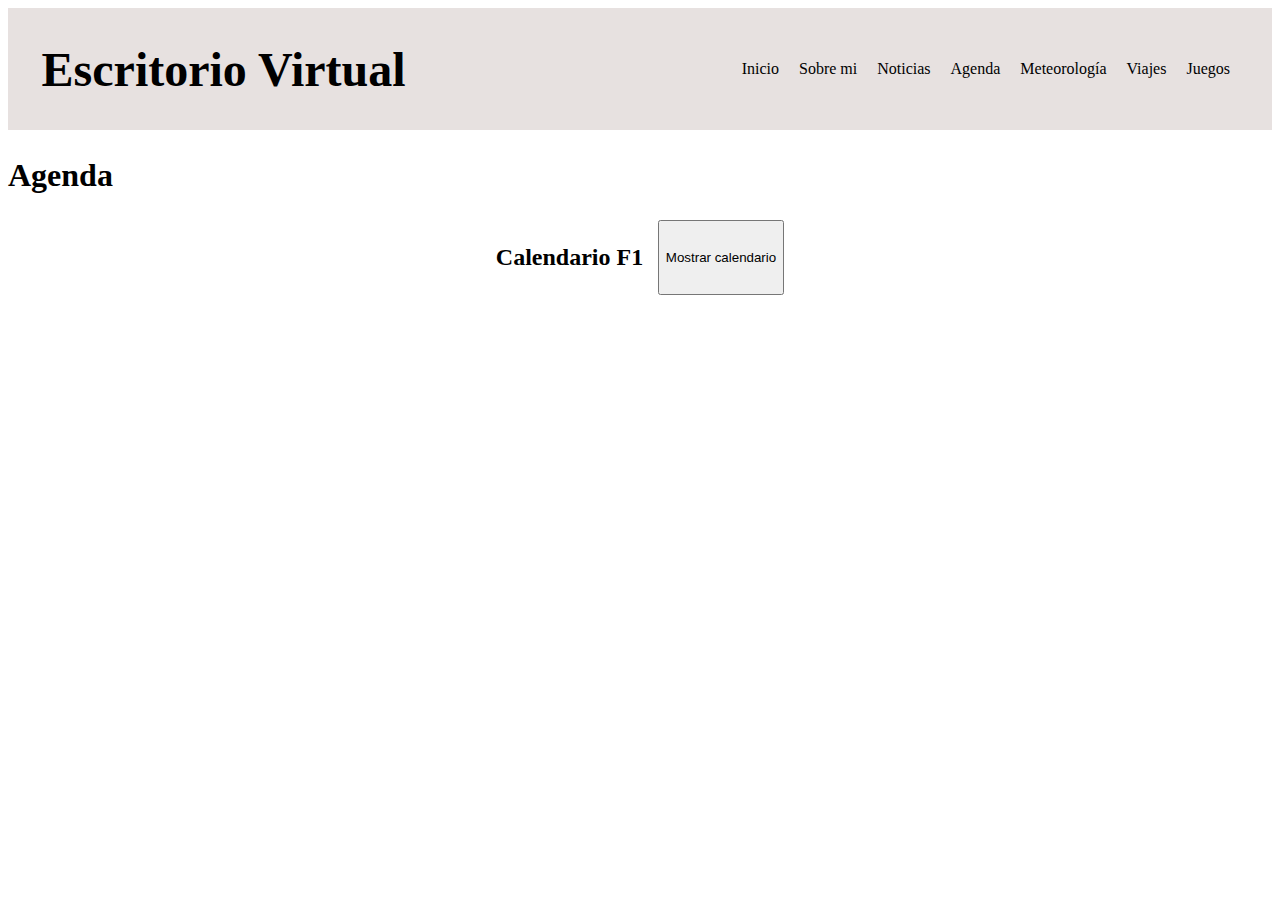
<file: agenda.html>
<!DOCTYPE HTML>

<html lang="es">

<head>
    <!-- Datos que describen el documento -->
    <meta charset="UTF-8" />
    <title>Escritorio Virtual - Agenda</title>
    <meta name="author" content="Álex Fernández Salé" />
    <meta name="description" content="Página de agenda de mi escritorio virtual" />
    <meta name="keywords" content="agenda, escritorio, virtual" />
    <meta name="viewport" content="width=device-width, initial-scale=1.0" />

    <link rel="stylesheet" type="text/css" href="estilo/estilo.css" />
    <link rel="stylesheet" type="text/css" href="estilo/layout.css" />
    <link rel="stylesheet" type="text/css" href="estilo/agenda.css" />
    <link rel="icon" href="multimedia/imagenes/favicon.ico" />

    <script src="https://code.jquery.com/jquery-3.7.1.min.js"
        integrity="sha256-/JqT3SQfawRcv/BIHPThkBvs0OEvtFFmqPF/lYI/Cxo=" crossorigin="anonymous"></script>
    <script src="js/agenda.js"></script>
</head>

<body>
    <!-- Datos con el contenidos que aparece en el navegador -->
    <header>
        <nav>
            <a accesskey="I" tabindex="1" href="index.html">Inicio</a>
            <a accesskey="S" tabindex="2" href="sobremi.html">Sobre mi</a>
            <a accesskey="N" tabindex="3" href="noticias.html">Noticias</a>
            <a accesskey="A" tabindex="4" href="agenda.html">Agenda</a>
            <a accesskey="M" tabindex="5" href="meteorologia.html">Meteorología</a>
            <a accesskey="V" tabindex="6" href="viajes.php">Viajes</a>
            <a accesskey="J" tabindex="7" href="juegos.html">Juegos</a>
        </nav>

        <h1>Escritorio Virtual</h1>
    </header>

    <main>
        <h2>Agenda</h2>
        <section>
            <h3>Calendario F1</h3>
            <button onclick="agenda.getF1Schedule()">Mostrar calendario</button>
        </section>
    </main>
</body>

</html>
</file>
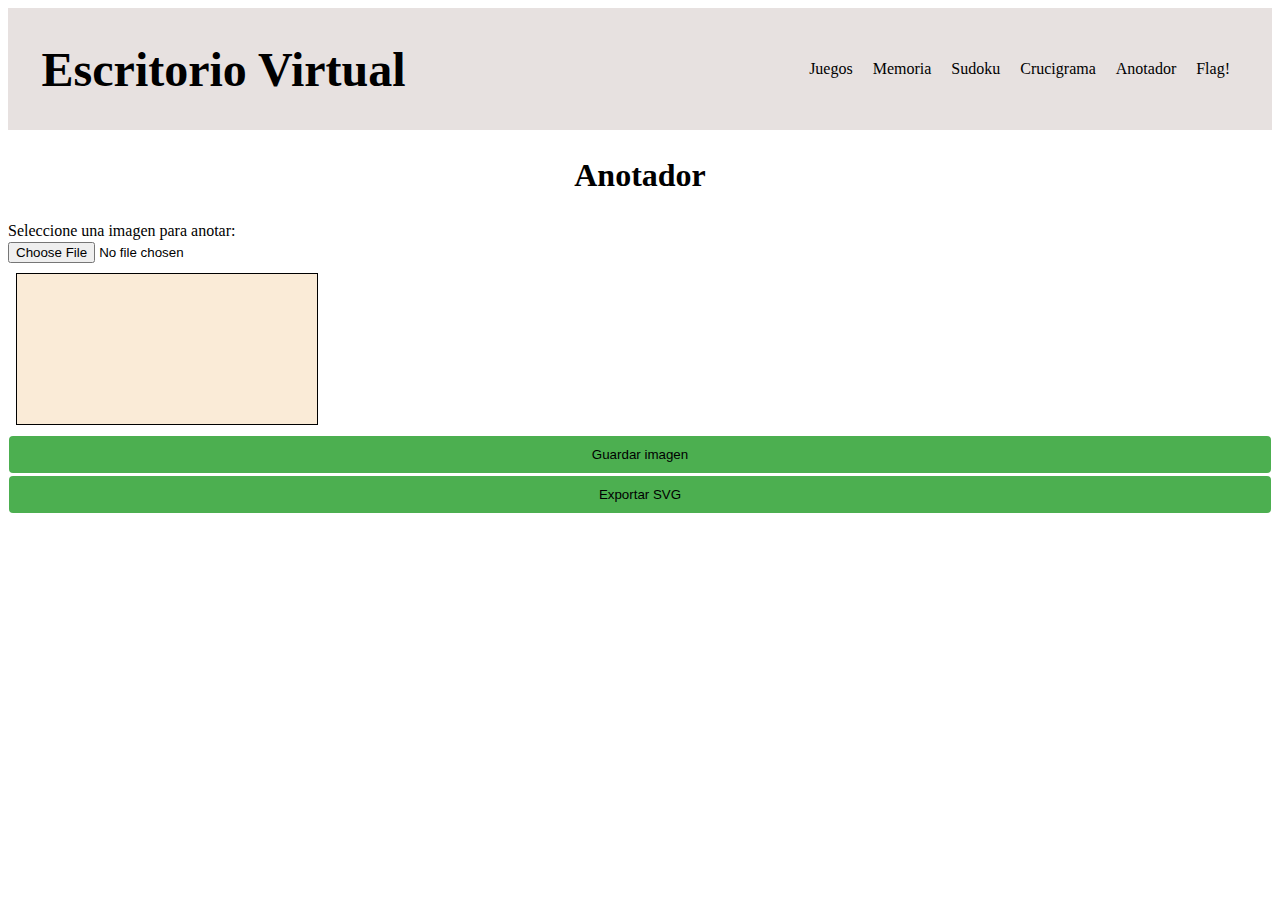
<file: api.html>
<!DOCTYPE HTML>
<html lang="es">

<head>
    <!-- Datos que describen el documento -->
    <meta charset="UTF-8" />
    <title>Escritorio Virtual - Memoria</title>
    <meta name="author" content="Álex Fernández Salé" />
    <meta name="description" content="Página del juego 'Dibujillo Community' de mi Escritorio Virtual" />
    <meta name="keywords" content="juego, sudoku, escritorio, virtual" />
    <meta name="viewport" content="width=device-width, initial-scale=1.0" />

    <link rel="stylesheet" type="text/css" href="estilo/api.css" />
    <link rel="stylesheet" type="text/css" href="estilo/layout.css" />
    <link rel="stylesheet" type="text/css" href="estilo/estilo.css" />
    <link rel="icon" href="multimedia/imagenes/favicon.ico" />

</head>

<body>
    <header>
        <nav>
            <a accesskey="I" tabindex="1" href="juegos.html">Juegos</a>

            <!-- JUEGOS -->
            <a accesskey="M" tabindex="2" href="memoria.html">Memoria</a>
            <a accesskey="S" tabindex="3" href="sudoku.html">Sudoku</a>
            <a accesskey="C" tabindex="4" href="crucigrama.php">Crucigrama</a>
            <a accesskey="D" tabindex="5" href="api.html">Anotador</a>
            <a accesskey="F" tabindex="6" href="php/flagFotball.php">Flag!</a>
        </nav>

        <h1>Escritorio Virtual</h1>
    </header>

    <main>
        <h2>Anotador</h2>
        <label for="img">Seleccione una imagen para anotar:</label>
        <input type="file" accept="image/*" id="img" onchange="api.loadImage(files)" />
        <canvas></canvas>
        <button data-name="save" onclick="api.saveAnnotation()">Guardar imagen</button>
        <button data-name="svg" onclick="api.exportToSVG()">Exportar SVG</button>
        

    </main>
    <script src="js/api.js"></script>
</body>

</html>
</file>
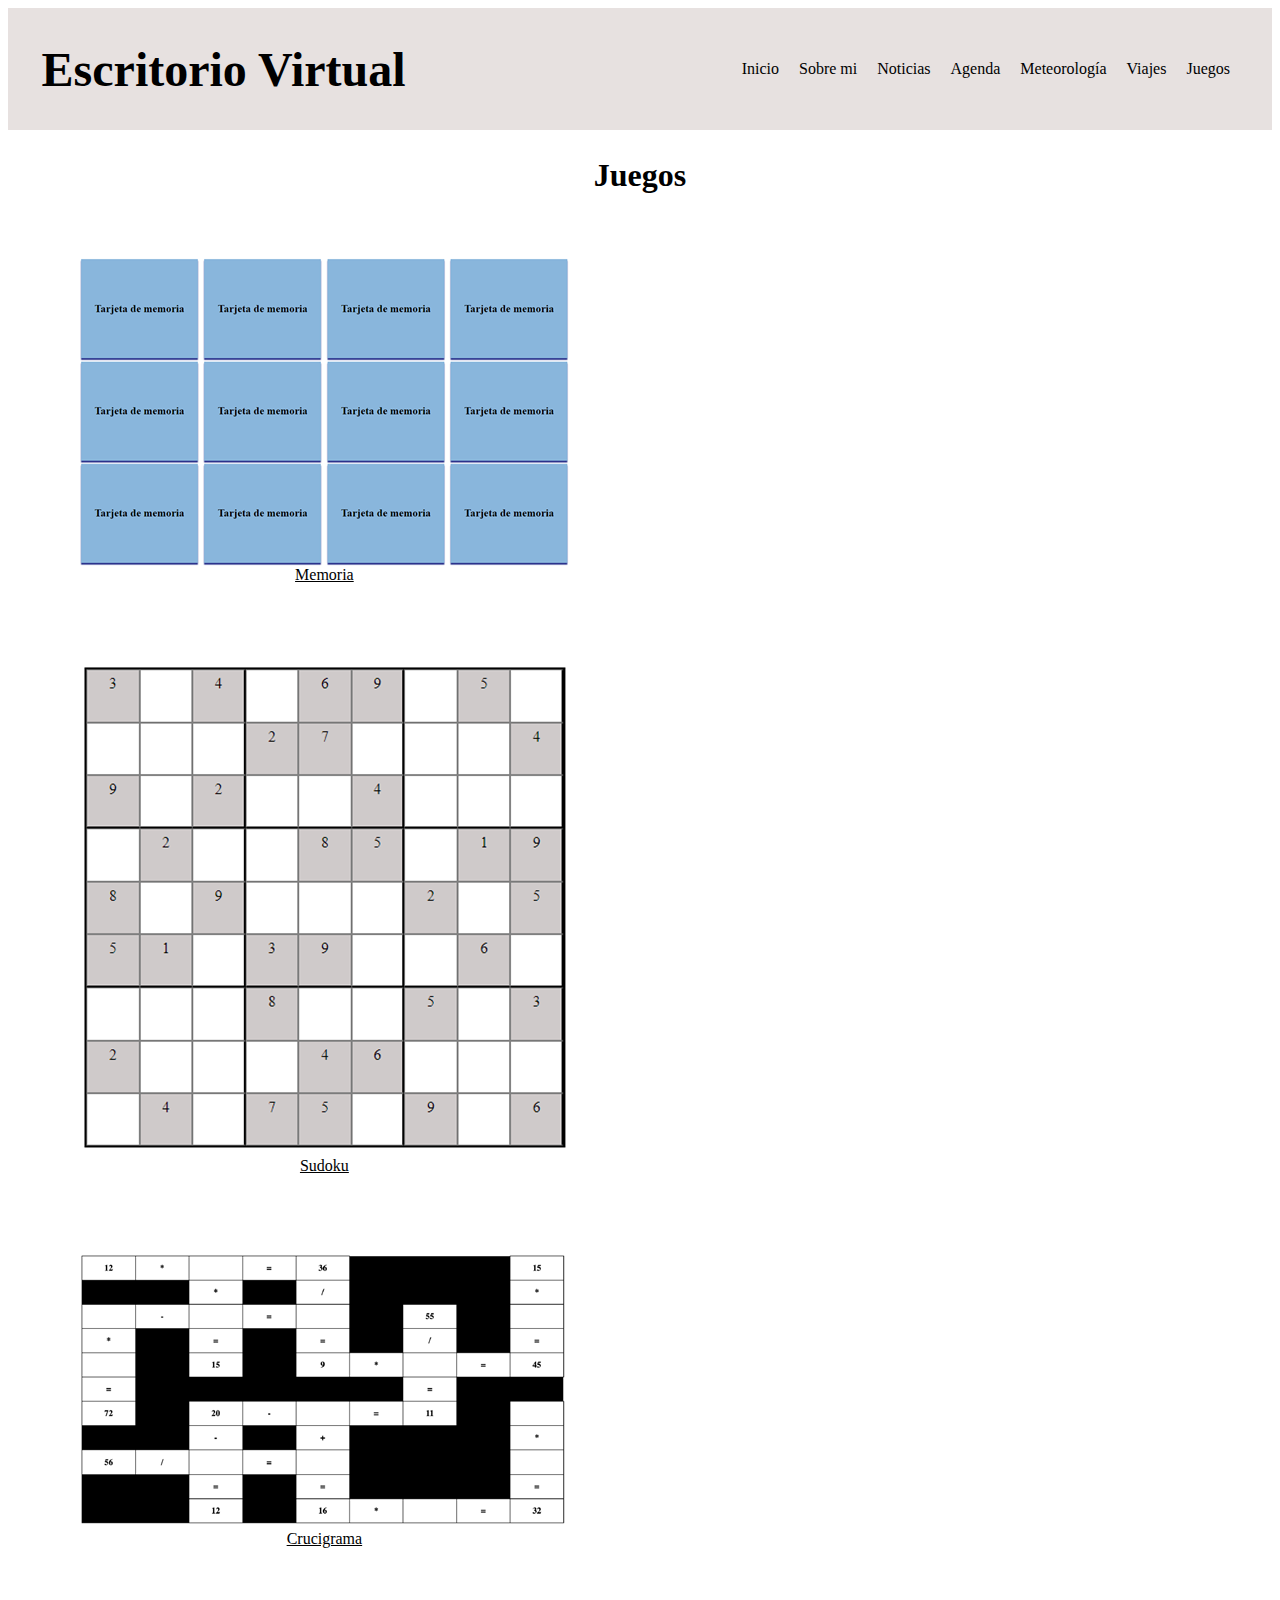
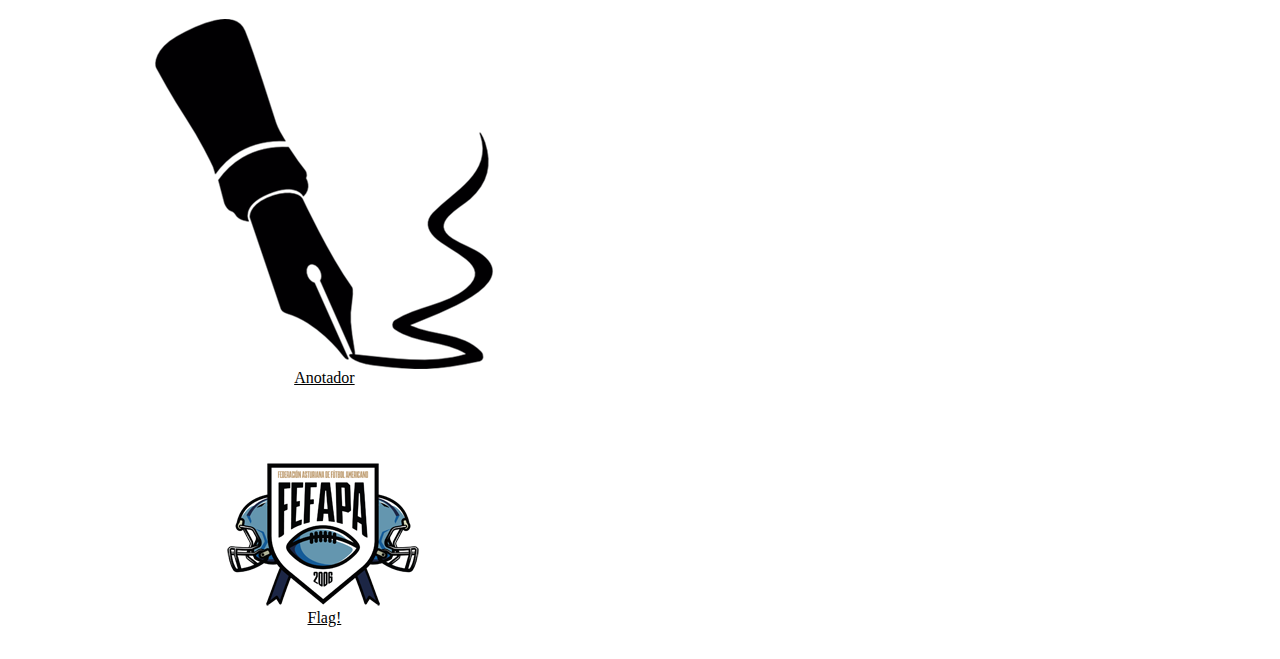
<file: juegos.html>
<!DOCTYPE HTML>

<html lang="es">

<head>
    <!-- Datos que describen el documento -->
    <meta charset="UTF-8" />
    <title>Escritorio Virtual - Juegos</title>
    <meta name="author" content="Álex Fernández Salé" />
    <meta name="description" content="Página de juegos de mi escritorio virtual" />
    <meta name="keywords" content="juegos, escritorio, virtual" />
    <meta name="viewport" content="width=device-width, initial-scale=1.0" />

    <link rel="stylesheet" type="text/css" href="estilo/estilo.css" />
    <link rel="stylesheet" type="text/css" href="estilo/layout.css" />
    <link rel="stylesheet" type="text/css" href="estilo/juegos.css"/>
    <link rel="icon" href="multimedia/imagenes/favicon.ico" />
</head>

<body>
    <!-- Datos con el contenidos que aparece en el navegador -->
    <header>
        <nav>
            <a accesskey="I" tabindex="1" href="index.html">Inicio</a>
            <a accesskey="S" tabindex="2" href="sobremi.html">Sobre mi</a>
            <a accesskey="N" tabindex="3" href="noticias.html">Noticias</a>
            <a accesskey="A" tabindex="4" href="agenda.html">Agenda</a>
            <a accesskey="M" tabindex="5" href="meteorologia.html">Meteorología</a>
            <a accesskey="V" tabindex="6" href="viajes.php">Viajes</a>
            <a accesskey="J" tabindex="7" href="juegos.html">Juegos</a>
        </nav>
        <h1>Escritorio Virtual</h1>
    </header>

    <main>
        <h2>Juegos</h2>

        <section>
            <a accesskey="M" tabindex="8" href="memoria.html"><img src= "multimedia/imagenes/memoria.png" alt= "Memoria"/>Memoria</a>
            <a accesskey="S" tabindex="9" href="sudoku.html"><img src= "multimedia/imagenes/sudoku.png" alt= "Sudoku"/>Sudoku</a>
            <a accesskey="C" tabindex="10" href="crucigrama.php"><img src= "multimedia/imagenes/crucigrama_matemático.png" alt= "Crucigrama matemático"/>Crucigrama</a>
            <a accesskey="D" tabindex="11" href="api.html"><img src="multimedia/imagenes/anotador.png" alt="Anotador"/>Anotador</a>
            <a accesskey="F" tabindex="12" href="php/flagFotball.php"><img src="multimedia/imagenes/flag.png" alt="Flag!"/>Flag!</a>
        </section>
    </main>
</body>

</html>
</file>
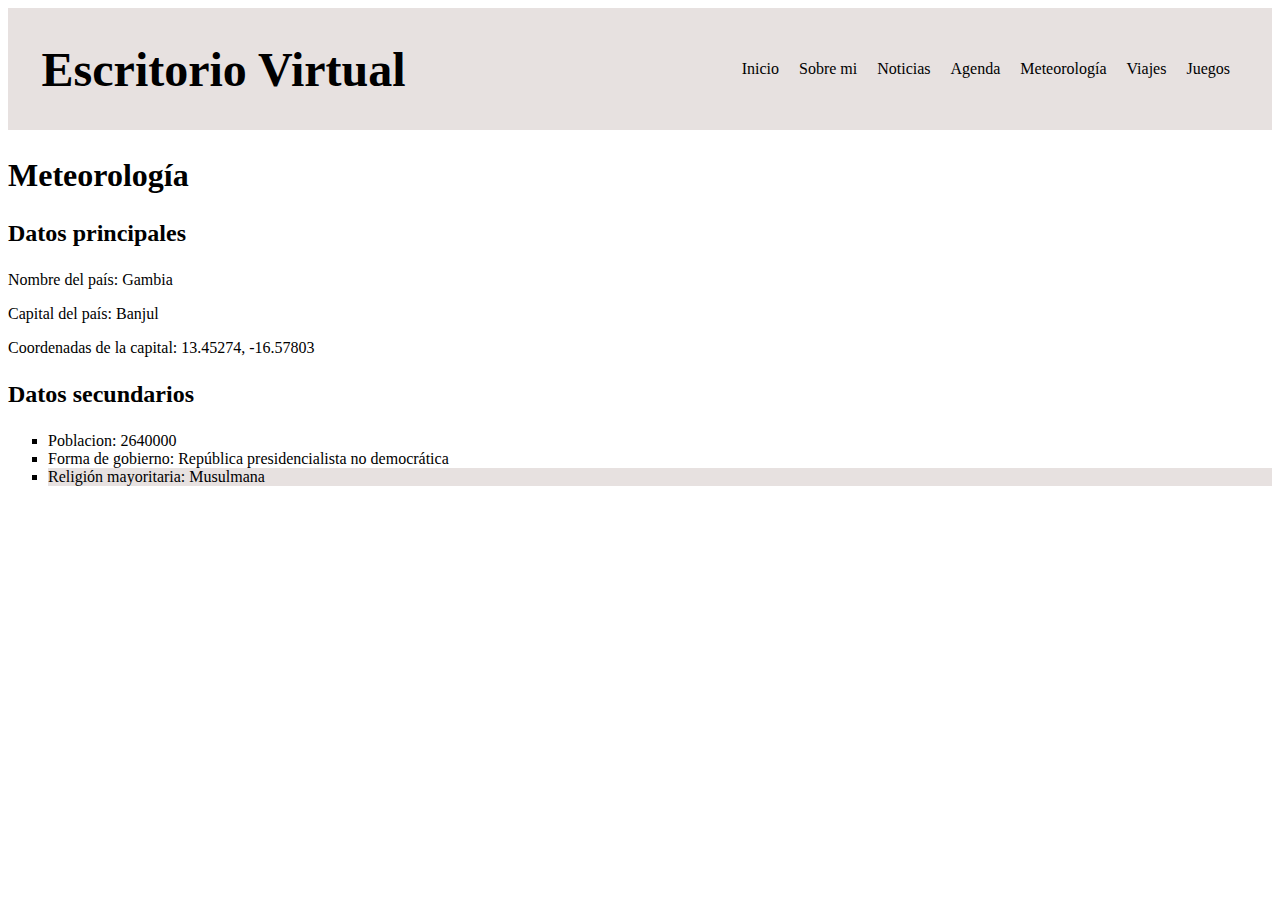
<file: meteorologia.html>
<!DOCTYPE HTML>

<html lang="es">

<head>
    <!-- Datos que describen el documento -->
    <meta charset="UTF-8" />
    <title>Escritorio Virtual - Meteorología</title>
    <meta name="author" content="Álex Fernández Salé" />
    <meta name="description" content="Página de meteorología de mi escritorio virtual" />
    <meta name="keywords" content="meteorología, escritorio, virtual" />
    <meta name="viewport" content="width=device-width, initial-scale=1.0" />

    <link rel="stylesheet" type="text/css" href="estilo/estilo.css" />
    <link rel="stylesheet" type="text/css" href="estilo/layout.css" />
    <link rel="icon" href="multimedia/imagenes/favicon.ico" />

    <script src="https://code.jquery.com/jquery-3.7.1.min.js"
        integrity="sha256-/JqT3SQfawRcv/BIHPThkBvs0OEvtFFmqPF/lYI/Cxo=" crossorigin="anonymous"></script>
    <script src="js/pais.js"></script>
</head>

<body>
    <!-- Datos con el contenidos que aparece en el navegador -->
    <header>
        <nav>
            <a accesskey="I" tabindex="1" href="index.html">Inicio</a>
            <a accesskey="S" tabindex="2" href="sobremi.html">Sobre mi</a>
            <a accesskey="N" tabindex="3" href="noticias.html">Noticias</a>
            <a accesskey="A" tabindex="4" href="agenda.html">Agenda</a>
            <a accesskey="M" tabindex="5" href="meteorologia.html">Meteorología</a>
            <a accesskey="V" tabindex="6" href="viajes.php">Viajes</a>
            <a accesskey="J" tabindex="7" href="juegos.html">Juegos</a>
        </nav>
        <h1>Escritorio Virtual</h1>
    </header>

    <main>
        <h2>Meteorología</h2>
        <script>
            document.write("<h3>Datos principales</h3>");
            document.write("<p>Nombre del país: " + gambia.getName() + "</p>")
            document.write("<p>Capital del país: " + gambia.getCapital() + "</p>")
            gambia.writeCoordinates();
            document.write("<h3>Datos secundarios</h3>");
            document.write(gambia.getSecondaryInformation());
        </script>
        <script>
            gambia.getMeteo();
        </script>
    </main>

</body>

</html>
</file>
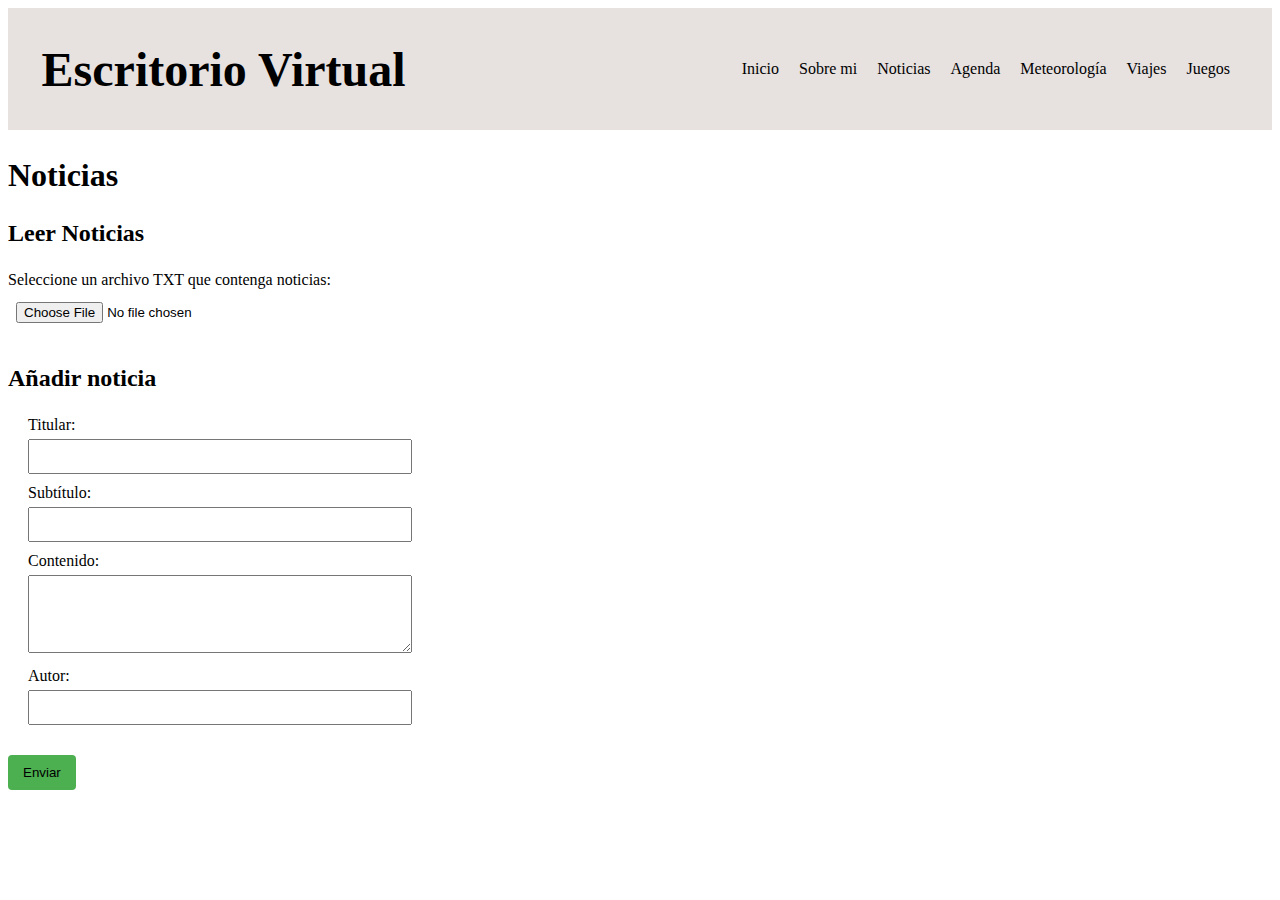
<file: noticias.html>
<!DOCTYPE HTML>

<html lang="es">

<head>
    <!-- Datos que describen el documento -->
    <meta charset="UTF-8" />
    <title>Escritorio Virtual - Noticias</title>
    <meta name="author" content="Álex Fernández Salé" />
    <meta name="description" content="Página de noticias de mi escritorio virtual" />
    <meta name="keywords" content="noticias, escritorio, virtual" />
    <meta name="viewport" content="width=device-width, initial-scale=1.0" />

    <link rel="stylesheet" type="text/css" href="estilo/estilo.css" />
    <link rel="stylesheet" type="text/css" href="estilo/layout.css" />
    <link rel="stylesheet" type="text/css" href="estilo/noticias.css" />
    <link rel="icon" href="multimedia/imagenes/favicon.ico" />

    <script src="https://code.jquery.com/jquery-3.7.1.min.js"
        integrity="sha256-/JqT3SQfawRcv/BIHPThkBvs0OEvtFFmqPF/lYI/Cxo=" crossorigin="anonymous"></script>
    <script src="js/noticias.js"></script>
</head>

<body>
    <!-- Datos con el contenidos que aparece en el navegador -->
    <header>
        <nav>
            <a accesskey="I" tabindex="1" href="index.html">Inicio</a>
            <a accesskey="S" tabindex="2" href="sobremi.html">Sobre mi</a>
            <a accesskey="N" tabindex="3" href="noticias.html">Noticias</a>
            <a accesskey="A" tabindex="4" href="agenda.html">Agenda</a>
            <a accesskey="M" tabindex="5" href="meteorologia.html">Meteorología</a>
            <a accesskey="V" tabindex="6" href="viajes.php">Viajes</a>
            <a accesskey="J" tabindex="7" href="juegos.html">Juegos</a>
        </nav>

        <h1>Escritorio Virtual</h1>
    </header>

    <main>
        <h2>Noticias</h2>
        <section data-name="seeNews">
            <h3>Leer Noticias</h3>
        </section>
        <label for="noticias">Seleccione un archivo TXT que contenga noticias:</label>
        <input type="file" id="noticias" onchange="noticias.readInputFile(this.files)"/>

        <section data-name="addNew">
            <h3>Añadir noticia</h3>
            <form>
                <label for="titular">Titular:</label>
                <input type="text" id="titular" name="titular" required/>

                <label for="subtitulo">Subtítulo:</label>
                <input type="text" id="subtitulo" name="subtitulo" required/>

                <label for="contenido">Contenido:</label>
                <textarea name="contenido" id="contenido" rows="4" required></textarea>

                <label for="autor">Autor:</label>
                <input type="text" id="autor" name="autor" required/>
            </form>
            <button onclick="noticias.addNew()"> Enviar </button>
        </section>
    </main>

</body>

</html>
</file>
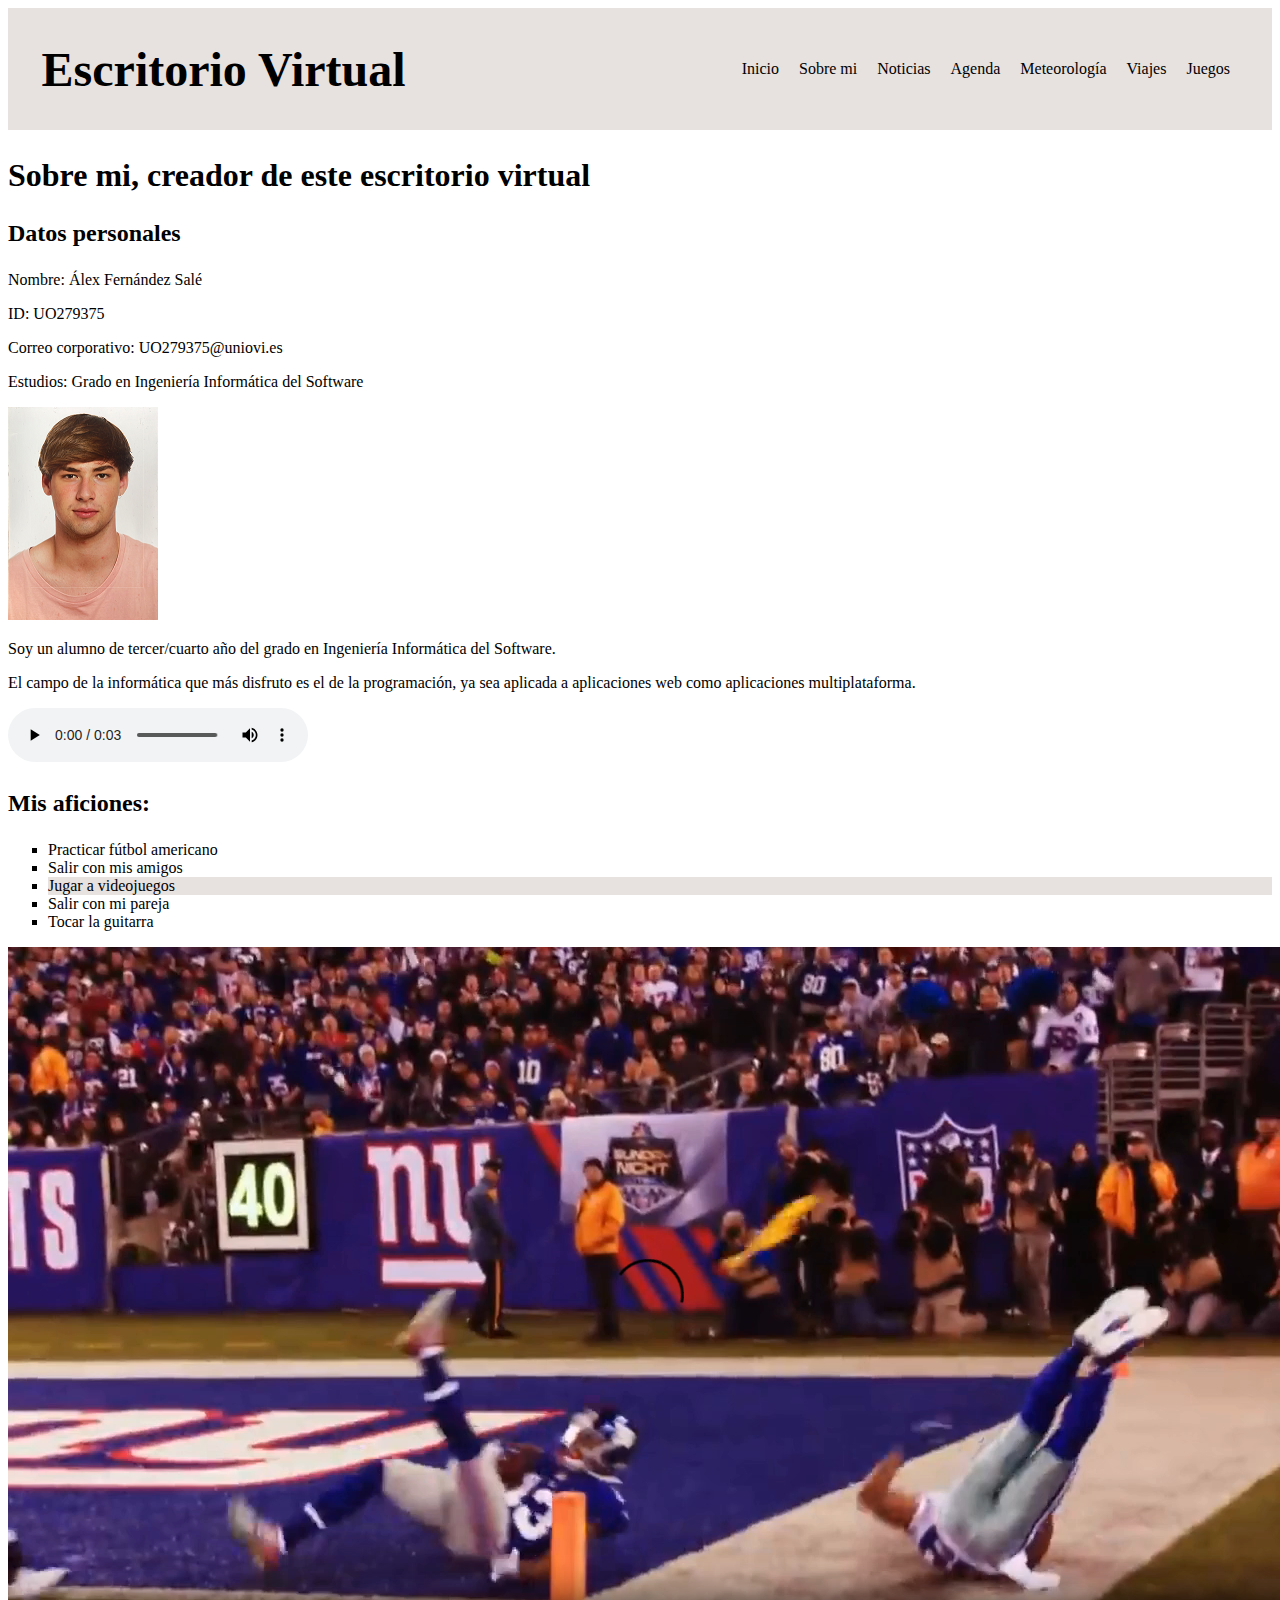
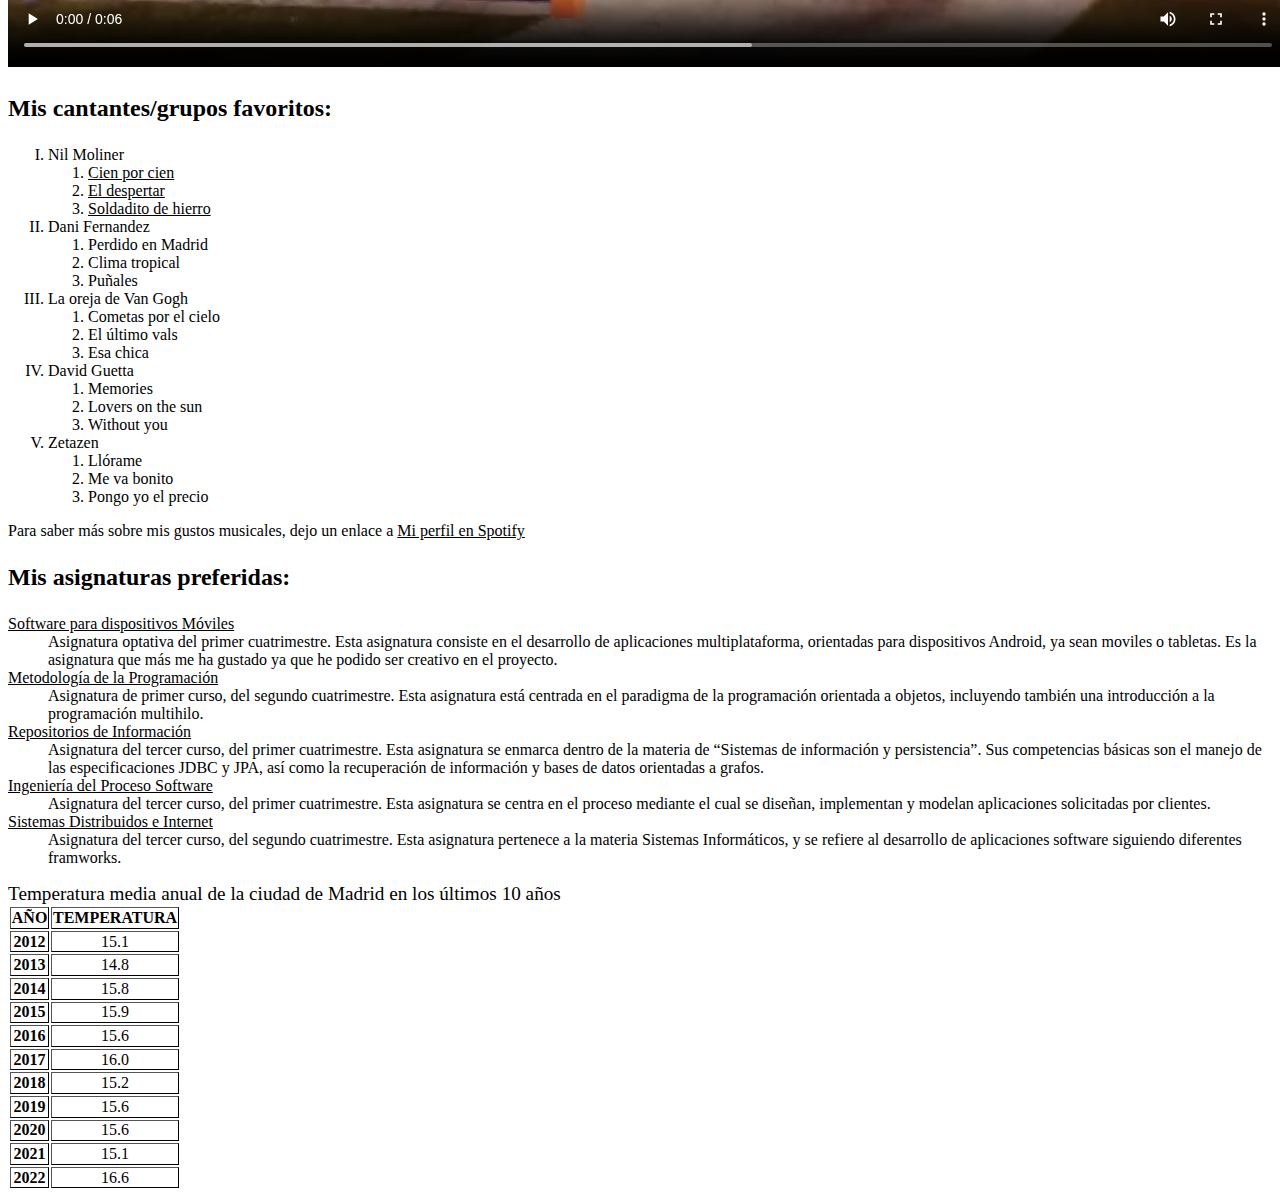
<file: sobremi.html>
<!DOCTYPE HTML>
<html lang="es">

<head> <!-- Datos que describen el documento -->

    <meta charset="UTF-8" />
    <title>Escritorio Virtual - Sobre mi</title>
    <meta name="author" content="Álex Fernández Salé" />
    <meta name="description" content="Página con información sobre mi, autor del escritorio virtual" />
    <meta name="keywords" content="sobremi, escritorio, virtual" />
    <meta name="viewport" content="width=device-width, initial-scale=1.0" />

    <link rel="stylesheet" type="text/css" href="estilo/estilo.css" />
    <link rel="stylesheet" type="text/css" href="estilo/layout.css" />
    <link rel="icon" href="multimedia/imagenes/favicon.ico" />
</head>

<body> <!-- Datos con el contenido que aparece en el navegador -->

    <header>
        <nav>
            <a accesskey="I" tabindex="1" href="index.html">Inicio</a>
            <a accesskey="S" tabindex="2" href="sobremi.html">Sobre mi</a>
            <a accesskey="N" tabindex="3" href="noticias.html">Noticias</a>
            <a accesskey="A" tabindex="4" href="agenda.html">Agenda</a>
            <a accesskey="M" tabindex="5" href="meteorologia.html">Meteorología</a>
            <a accesskey="V" tabindex="6" href="viajes.php">Viajes</a>
            <a accesskey="J" tabindex="7" href="juegos.html">Juegos</a>
        </nav>

        <h1>Escritorio Virtual</h1>
    </header>

    <h2>Sobre mi, creador de este escritorio virtual</h2>

    <section>
        <h3>Datos personales</h3>
        <p>Nombre: Álex Fernández Salé</p>
        <p>ID: UO279375</p>
        <p>Correo corporativo: UO279375@uniovi.es</p>
        <p>Estudios: Grado en Ingeniería Informática del Software</p>

        <picture>
            <source media="(max-width:799px)" srcset="multimedia/imagenes/imagen_personal_tablet.png" />
            <source media="(max-width:495px)" srcset="multimedia/imagenes/imagen_personal_movil.png" />
            <img src="multimedia/imagenes/imagen_personal.png" alt="Imagen personal" />
        </picture>

        <p>Soy un alumno de tercer/cuarto año del grado en Ingeniería Informática del Software.</p>
        <p>El campo de la informática que más disfruto es el de la programación, ya sea aplicada a aplicaciones web como
            aplicaciones multiplataforma.</p>

        <audio controls="controls">
            <source src="multimedia/audio/presentacion.mp3" type="audio/mp3" />
            <source src="multimedia/audio/presentacion.wav" type="audio/wav" />
        </audio>

    </section>

    <section>
        <h3>Mis aficiones: </h3>
        <ul>
            <li>Practicar fútbol americano</li>
            <li>Salir con mis amigos</li>
            <li>Jugar a videojuegos</li>
            <li>Salir con mi pareja</li>
            <li>Tocar la guitarra</li>
        </ul>

        <video controls="controls">
            <source src="multimedia/video/Odell_Beckham_Catch.mp4" type="video/mp4" />
            <source src="multimedia/video/Odell_Beckham_Catch.webm" type="video/webm" />
        </video>
    </section>

    <section>
        <h3>Mis cantantes/grupos favoritos:</h3>
        <ol>
            <li>Nil Moliner
                <ol>
                    <li><a href="https://www.youtube.com/watch?v=54-Mb7scbPM">Cien por cien</a></li>
                    <li><a href="https://www.youtube.com/watch?v=8stoHSfLra0">El despertar</a></li>
                    <li><a href="https://www.youtube.com/watch?v=0Ox0I0bZklU">Soldadito de hierro</a></li>
                </ol>
            </li>
            <li>Dani Fernandez
                <ol>
                    <li>Perdido en Madrid</li>
                    <li>Clima tropical</li>
                    <li>Puñales</li>
                </ol>
            </li>
            <li>La oreja de Van Gogh
                <ol>
                    <li>Cometas por el cielo</li>
                    <li>El último vals</li>
                    <li>Esa chica</li>
                </ol>
            </li>
            <li>David Guetta
                <ol>
                    <li>Memories</li>
                    <li>Lovers on the sun</li>
                    <li>Without you</li>
                </ol>
            </li>
            <li>Zetazen
                <ol>
                    <li>Llórame</li>
                    <li>Me va bonito</li>
                    <li>Pongo yo el precio</li>
                </ol>
            </li>
        </ol>

        <p>Para saber más sobre mis gustos musicales, dejo un enlace a <a
                href="https://open.spotify.com/user/alexius33092">Mi perfil en Spotify</a></p>

    </section>

    <section>
        <h3>Mis asignaturas preferidas:</h3>
        <dl>
            <dt>Software para dispositivos Móviles</dt>
            <dd>Asignatura optativa del primer cuatrimestre. Esta asignatura consiste en el desarrollo de aplicaciones
                multiplataforma, orientadas para dispositivos
                Android, ya sean moviles o tabletas. Es la asignatura que más me ha gustado ya que he podido ser
                creativo en el proyecto.
            </dd>

            <dt>Metodología de la Programación</dt>
            <dd>Asignatura de primer curso, del segundo cuatrimestre. Esta asignatura está centrada en el paradigma de
                la programación
                orientada a objetos, incluyendo también una introducción a la programación multihilo.
            </dd>

            <dt>Repositorios de Información</dt>
            <dd>Asignatura del tercer curso, del primer cuatrimestre. Esta asignatura se enmarca dentro de la materia de
                “Sistemas de información y persistencia”.
                Sus competencias básicas son el manejo de las especificaciones JDBC y JPA, así como la recuperación de
                información y bases de datos orientadas a grafos.
            </dd>
            <dt>Ingeniería del Proceso Software</dt>
            <dd>Asignatura del tercer curso, del primer cuatrimestre. Esta asignatura se centra en el proceso mediante
                el cual se diseñan, implementan y modelan
                aplicaciones solicitadas por clientes.
            </dd>

            <dt>Sistemas Distribuidos e Internet</dt>
            <dd>Asignatura del tercer curso, del segundo cuatrimestre. Esta asignatura pertenece a la materia Sistemas
                Informáticos, y se refiere al desarrollo de
                aplicaciones software siguiendo diferentes framworks.
            </dd>
        </dl>
    </section>

    <aside>
        <table>
            <caption>Temperatura media anual de la ciudad de Madrid en los últimos 10 años</caption>
            <tr>
                <th scope="col" id="año" headers="año"> AÑO</th>
                <th scope="col" id="temp_anual" headers="temp_anual">TEMPERATURA</th>
            </tr>
            <tr>
                <th scope="row" id="2012"> 2012 </th>
                <td headers="temp_anual 2012">15.1</td>
            </tr>
            <tr>
                <th scope="row" id="2013"> 2013 </th>
                <td headers="temp_anual 2013">14.8</td>
            </tr>
            <tr>
                <th scope="row" id="2014"> 2014 </th>
                <td headers="temp_anual 2014">15.8</td>
            </tr>
            <tr>
                <th scope="row" id="2015"> 2015 </th>
                <td headers="temp_anual 2015">15.9</td>
            </tr>
            <tr>
                <th scope="row" id="2016"> 2016 </th>
                <td headers="temp_anual 2016">15.6</td>
            </tr>
            <tr>
                <th scope="row" id="2017"> 2017 </th>
                <td headers="temp_anual 2017">16.0</td>
            </tr>
            <tr>
                <th scope="row" id="2018"> 2018 </th>
                <td headers="temp_anual 2018">15.2</td>
            </tr>
            <tr>
                <th scope="row" id="2019"> 2019 </th>
                <td headers="temp_anual 2019">15.6</td>
            </tr>
            <tr>
                <th scope="row" id="2020"> 2020 </th>
                <td headers="temp_anual 2020">15.6</td>
            </tr>
            <tr>
                <th scope="row" id="2021"> 2021 </th>
                <td headers="temp_anual 2021">15.1</td>
            </tr>
            <tr>
                <th scope="row" id="2022"> 2022 </th>
                <td headers="temp_anual 2022">16.6</td>
            </tr>
        </table>
    </aside>
</body>

</html>
</file>
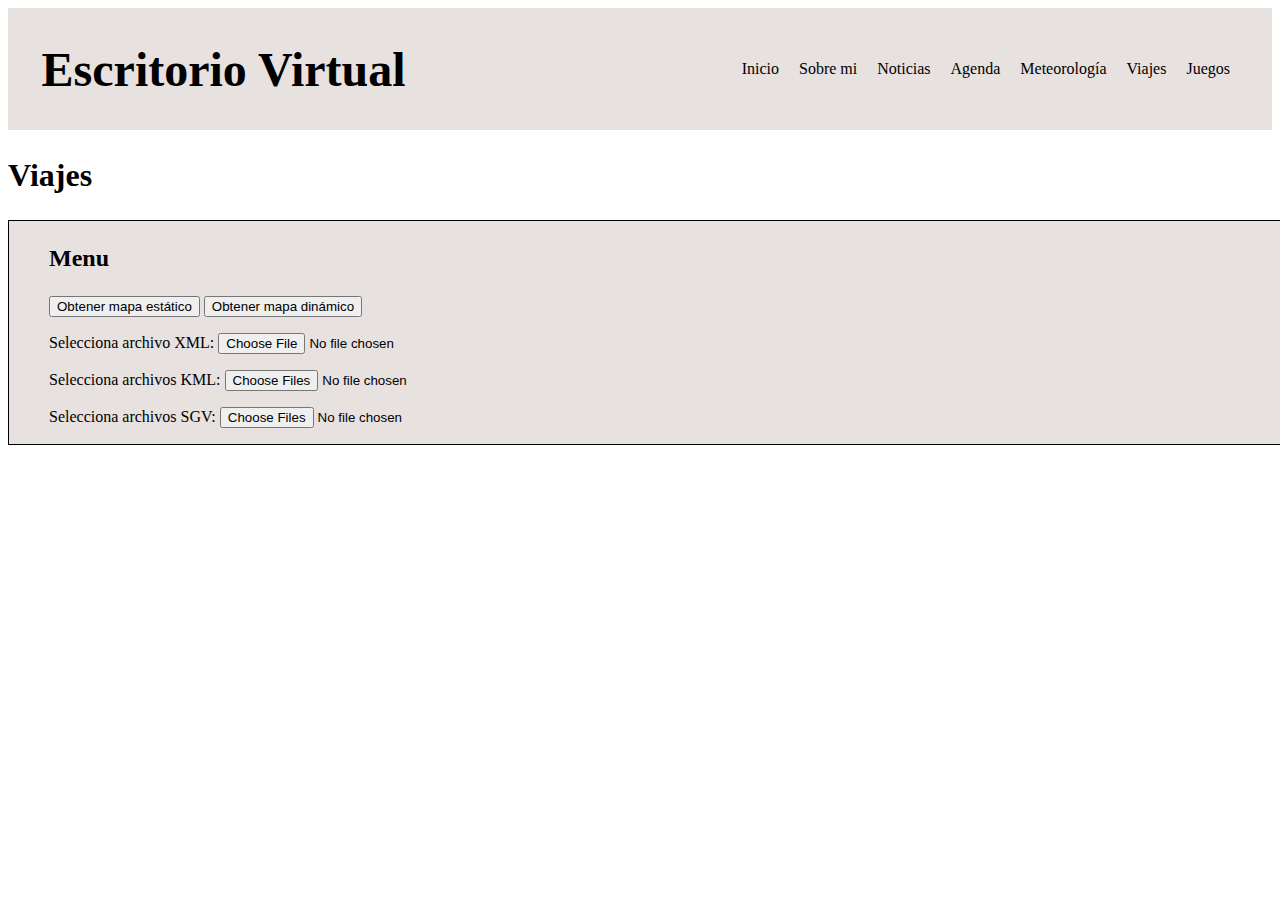
<file: viajes.html>
<!DOCTYPE HTML>

<html lang="es">
<head>
    <!-- Datos que describen el documento -->
    <meta charset="UTF-8" />
    <title>Escritorio Virtual - Viajes</title>
    <meta name ="author" content ="Álex Fernández Salé" />
    <meta name ="description" content ="Página de inicio de mi escritorio virtual" />
    <meta name ="keywords" content ="inicio, escritorio, virtual" />
    <meta name ="viewport" content ="width=device-width, initial-scale=1.0" />

    <link rel="stylesheet" type="text/css" href="estilo/estilo.css" />
    <link rel="stylesheet" type="text/css" href="estilo/layout.css" />
    <link rel="icon" href="multimedia/imagenes/favicon.ico" />
</head>

<body>
    <!-- Datos con el contenidos que aparece en el navegador -->
    <header>
        <nav>
            <a accesskey="I" tabindex="1" href="index.html">Inicio</a>
            <a accesskey="S" tabindex="2" href="sobremi.html">Sobre mi</a>
            <a accesskey="N" tabindex="3" href="noticias.html">Noticias</a>
            <a accesskey="A" tabindex="4" href="agenda.html">Agenda</a>
            <a accesskey="M" tabindex="5" href="meteorologia.html">Meteorología</a>
            <a accesskey="V" tabindex="6" href="viajes.php">Viajes</a>
            <a accesskey="J" tabindex="7" href="juegos.html">Juegos</a>
        </nav>

        <h1>Escritorio Virtual</h1>
    </header>
    <h2>Viajes</h2>
    <menu data-name="viajes-menu">
        <h3>Menu</h3>
        <button data-name="static-map-button" onclick="viaje.getStaticMap()">Obtener mapa estático</button>
        <button data-name="dynamic-map-button" onclick="viaje.getDynamicMap()">Obtener mapa dinámico</button>

        <p>Selecciona archivo XML: <input type="file" data-name="xml-processing"
                onchange="viaje.processXML(this.files)" /></p>

        <p>Selecciona archivos KML: <input type="file" data-name="kml-processing"
                onchange="viaje.processKMLs(this.files)" multiple /></p>

        <p>Selecciona archivos SGV: <input type="file" data-name="svg-processing"
                onchange="viaje.processSVGs(this.files)" multiple /></p>
    </menu>
    <script>viaje.addCarrouselEvents()</script>
    <main>
    </main>
</body>
</html>
</file>
<file: estilo/estilo.css>
/* datos personales: Alex Fernandez Sale - UO279375 */
/** Especifidad 001 */
body {
    /** Color de fondo por defecto (blanco) */
    font-family: 'Times New Roman', Times, serif;
    color: #000000;
}

/** Especifidad 001 */
h1 {
    font-size: 3em;
}

/** Especifidad 001 */
h2 {
    font-size: 2em;
}

/** Especifidad 001 */
h3 {
    font-size: 1.5em;
}

/** Especifidad 001*/
header {
    /** Hereda color de body (negro) */
    background-color: #E7E1E0;
}

/** Especifidad 001*/
a {
    /** Hereda color de fondo de header (#E7E1E0) */
    color: #000000;
}

/** Especifidad 011*/
a:visited {
    /** Hereda color de fondo de header (#E7E1E0) */
    color: #324A60;
}

/** Especifidad 002*/
ol li {
    list-style-type: upper-roman;
}

/** Especifidad 004*/
ol li ol li {
    list-style: decimal;
}

/** Especifidad 001*/
ul {
    list-style-type: square;
}

/** Especifidad 012 */
ul li:nth-child(3) {
    /** Hereda color de body (negro) */
    background-color: #E7E1E0;
}

/** Especifidad 002 */
dl dt {
    text-decoration-line: underline;
}

/** Especifidad 001 */
table {
    text-align: center;
    display: grid;
}

/** Especifidad 001 */
caption {
    text-align: left;
    font-size: 1.2em;
}


/** Especifidad 001 */
tr,
td,
th {
    border: 0.1em outset #000000;
    padding: 0.05em;
}

/** Especificad 002 */
main section {
    display: flex;
    flex-wrap: wrap;
    justify-content: center;
    gap: 1ex 2ex;
    margin: auto;
    width: 100%;
}

/**Especificidad 001 */
article[data-name="meteo"] {
    flex: 0 25%;
    height: auto;
    border: 1px solid #000000;
    padding: 0.5em 1em;
    margin: 1em;
    border-radius: 1em;
    background-color: #755ff1; /** Hereda color de body (negro) */
    display: grid;
    grid-template-areas:
        "header ."
        "tempMax  ."
        "tempMin  img"
        "humidity  img"
        "wind  .";
}

/** Especificidad 011*/
p[data-name="tempMax"] {
    grid-area: tempMax;
}

/** Especificidad 011*/
p[data-name="tempMin"] {
    grid-area: tempMin;
}

/** Especificidad 011*/
p[data-name="humidity"] {
    grid-area: humidity;
}

/** Especificidad 011*/
p[data-name="wind"] {
    grid-area: wind;
}

/** Especificidad 012*/
article[data-name="meteo"] img {
    grid-area: img;
    max-width: 100%;
    height: auto;
}

/** Especificidad 012 */
article[data-name="meteo"] h4 {
    grid-area: header;
    font-size: 2em;
}

/** Especificidad 011 */
section[data-name="dynamic-map"] {
    width:100%; 
    height:50vw; 
}

/** Especificidad 011 */
section[data-name="svg-processing-area"] {
    width:100%; 
    height:auto; 
}

/** Especificidad 001 */
menu {
    /** Hereda color de body (negro) */
    background-color: #E7E1E0;
    width: 97vw;
    height: auto;
    border: 0.1em solid black;
    margin-right: 0.1em;
}

/** Especificidad 001 */
main {
    width:100%; 
    height:30vw; 
}
</file>
<file: estilo/layout.css>
/** Especifidad 001 */
header {
    display: flex;
    justify-content: space-between;
    align-items: center;
    flex-wrap: wrap;
    flex-direction: row-reverse;
}

/** Especifidad 001 */
nav {
    align-items: end;
    display: flex;
    list-style-type: none;
    margin: 2em;
    padding: 0;
}

/** Especifidad 002 */
nav a {
    margin: 0 10px;
    text-decoration: none;
}

/** Especifidad 001 */
h1 {
    text-align: left;
    margin: 0.7em;
}
</file>
<file: estilo/agenda.css>
/** Especificidad 001 */
table {
    /** Redefino table (ya definida en estilo.css) para tener el formato deseado */
    width: 100%;
    border-collapse: collapse;
    padding-top: 1em;
    padding-bottom: 1em;
}

/** Especificidad 001 */
th,
td {
    /** Hereda color de body en estilo.css (negro) */
    border: 0.1em solid black;
    padding: 8px;
    text-align: left;
}

/** Especificidad 001 */
tr:nth-child(1) {
    /** Hereda color de body en estilo.css (negro) */
    background-color: #f2f2f2;
    border: 0.15em solid black;
}

/** Especificidad 011 */
th:nth-child(1),
td:nth-child(1) {
    width: 25%;
}

/** Especificidad 011 */
th:nth-child(2),
td:nth-child(2) {
    width: 20%;
}

/** Especificidad 011 */
th:nth-child(3),
td:nth-child(3) {
    width: 25%;
}

/** Especificidad 011 */
th:nth-child(4),
td:nth-child(4) {
    width: 25%;
}
</file>
<file: estilo/api.css>
/** Especificidad 001*/
main {
    display: grid;
    grid-template-areas:
    "headline"
    "section";
}

/** Especificidad 001*/
h2 {
    grid-area: "h2";
    text-align: center;
}

/** Especificidad 002*/
main section {
    width: 100%;
    grid-area: "section";
    display: grid;
    height: auto;
    grid-template-areas:
        "label input input"
        "canvas canvas canvas"
        "png svg .";
}

/** Especificidad 001*/
canvas {
    grid-area: "canvas";
    width: auto;
    height: auto;
    background-color: antiquewhite;
    border: 0.1em solid black;

    margin: 0.5em;
}

/** Especificidad 001*/
input {
    grid-area: "input";
}

/** Especificidad 001*/
label {
    grid-area: "label";
}

/** Especificidad 001*/
button {
    margin: 0.1em;
    background-color: #4CAF50;
    color: black;
    padding: 10px 15px;
    border: none;
    border-radius: 4px;
    cursor: pointer;
}

/** Especificidad 011 */
button [data-name="save"]{
    grid-area: "png";
}

/** Especificidad 011*/
button [data-name="svg"]{
    grid-area: "svg";
}
</file>
<file: estilo/juegos.css>
/** Especificidad 001 */
main {
    display: flex;
    flex-direction: column;
}

/** Especificidad 001 */
h2 {
    flex-basis: 100%;
    text-align: center;
}

/** Especificidad 002 */
main section {
    display: flex;
    flex-direction: row;
    justify-content: flex-start;
    flex-wrap: wrap;
    align-items: stretch;
    gap: 1ex 2ex;
}

/** Especificidad 002 */
main a {
    width: 45%;
    padding: 2em ;
    height: auto;
    display: flex;
    flex-direction: column;
    align-items: center;
    align-content: center;
}
</file>
<file: estilo/noticias.css>
/**Especificidad 002 */
main section{
    /** Redefinir section de estilos.css para quitar el flexbox */
    display: contents;
    padding: 0.2em;
    width: auto;
    height: auto;
}

/** Especificidad 001 */
article {
    background-color: #e6dcdbde;
    padding: 0.1em;
    margin: 0.2em;
    box-shadow: 0 .25em .15em #e6dcdb70;
}

/** Especificidad 001 */
form {
    max-width: 30vw;
    margin: 20px;
}

/** Especificidad 001 */
label {
    display: block;
    margin-bottom: 5px;
}

/** Especificidad 001 */
input,
textarea {
    width: 100%;
    padding: 8px;
    margin-bottom: 10px;
    box-sizing: border-box;
}

/** Especificidad 001 */
button {
    background-color: #4CAF50;
    color: black;
    padding: 10px 15px;
    border: none;
    border-radius: 4px;
    cursor: pointer;
}
</file>
